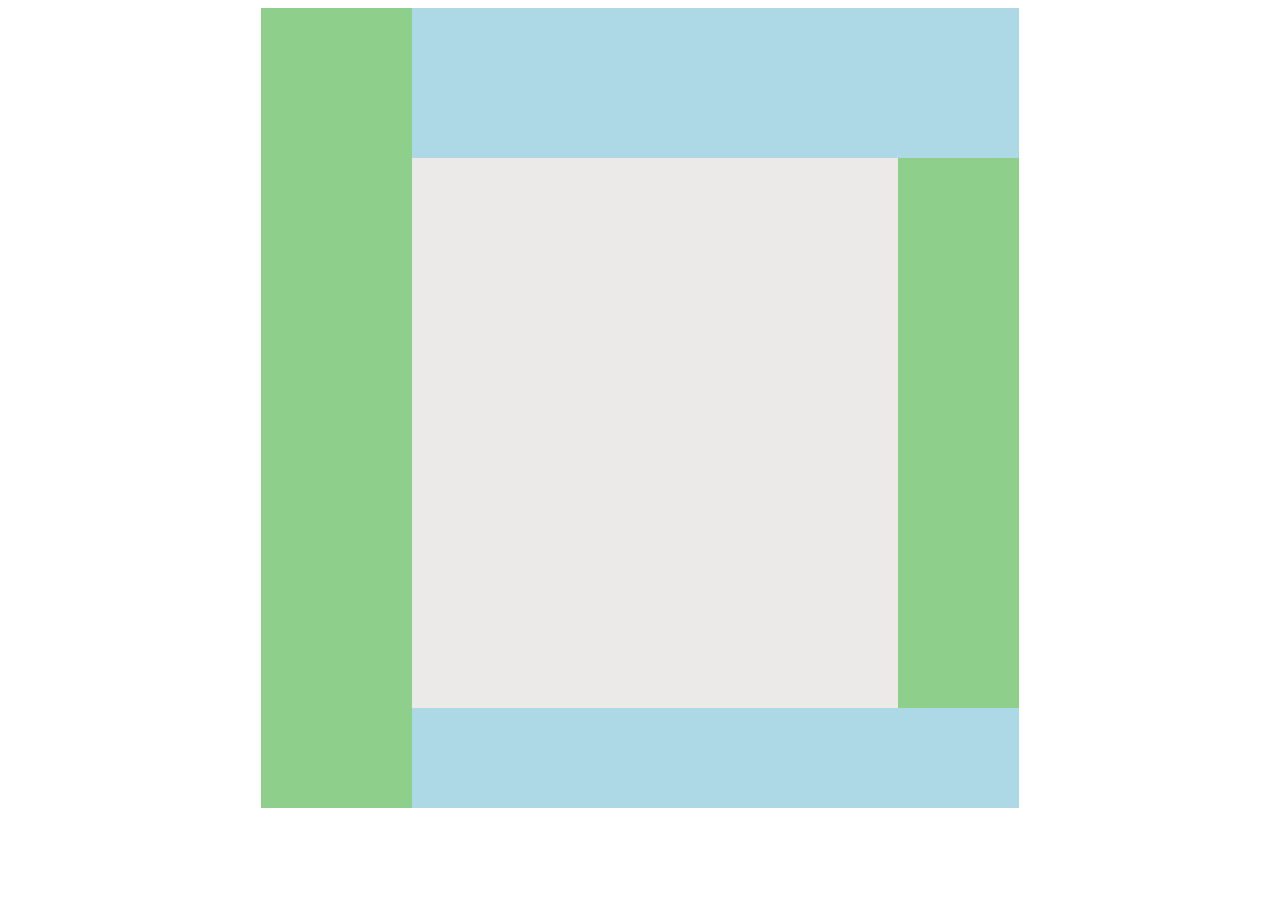
<file: 22ndAug/22ndAug.html>
<!DOCTYPE html>
<html lang="en">
<head>
  <link rel="stylesheet" href="22ndAug.css"/>
  <title>Document</title>
</head>
<body>
    <div class="mainDiv">
        <div class="mainCol1">

        </div>
        <div class="mainCol2">
            <div class="row1"></div>
            <div class="row2">
                <div class="col1"></div>
                <div class="col2"></div>
            </div>
            <div class="row3"></div>
        </div>
    </div>
</body>
</html>
</file>
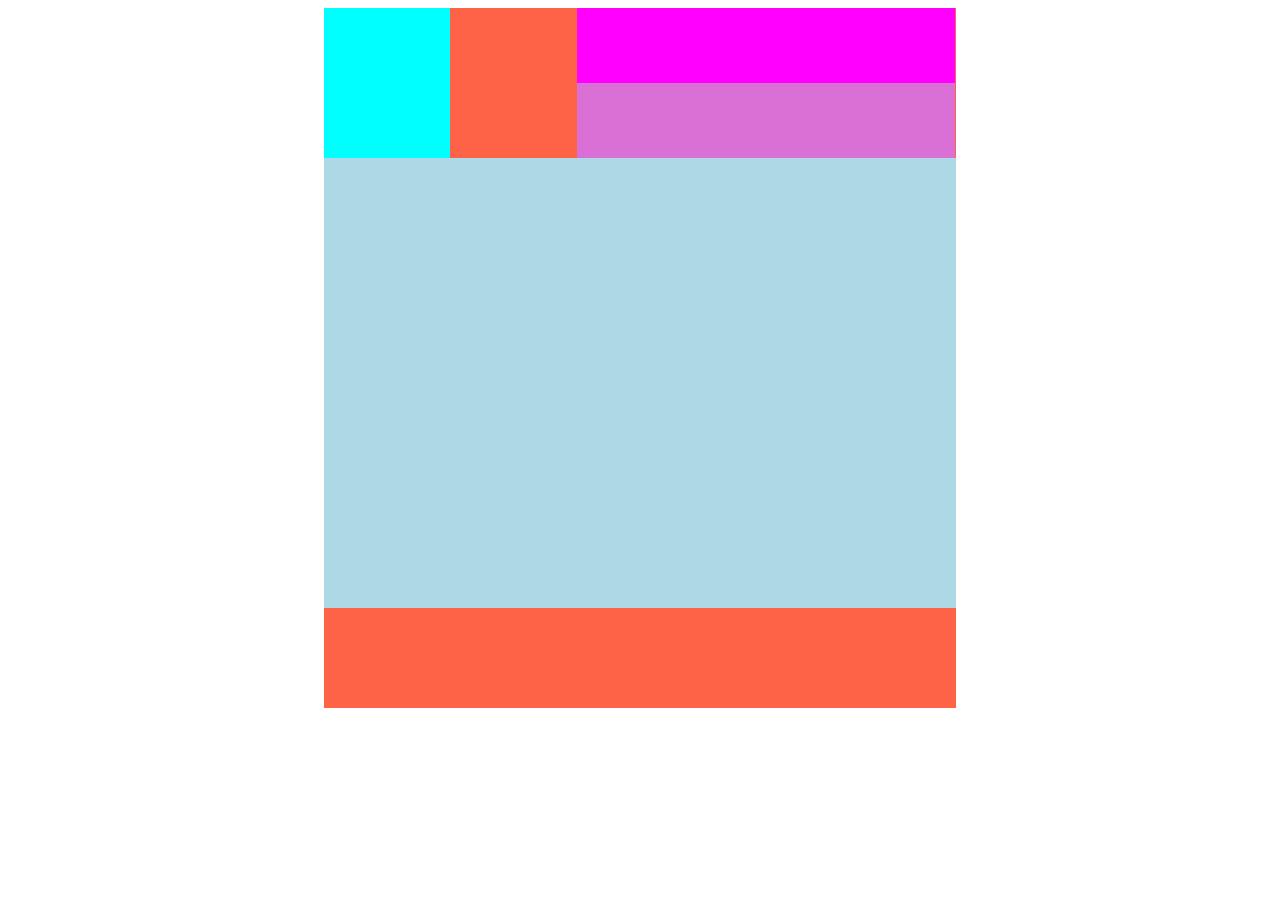
<file: 23rdAug/23rdAug.html>
<!DOCTYPE html>
<html>
	<head>
	
	</head>
	<body>
		<div class="main" style="width:50%;margin:0 auto;background:lightblue;height:700px">
			<div class="rowDiv" style="width:100%;background:tomato;height:150px">
				<div style="width:20%;height:150px;float:left;background:cyan"></div>
				<div style="width:20%;height:150px;float:left;background:tomato"></div>
				<div style="width:60%;height:150px:float:left;background:green">
					
					<div style="width:166.5%;height:75px;background:magenta;"></div>
					<div style="width:166.5%;height:75px;background:orchid;"></div>
				</div>
			</div>
			
			<div class="rowDiv" style="width:100%;background:lightblue;height:450px">
				
			</div>
			<div class="rowDiv" style="width:100%;background:tomato;height:100px"></div>
		</div>
	</body>
</html>
</file>
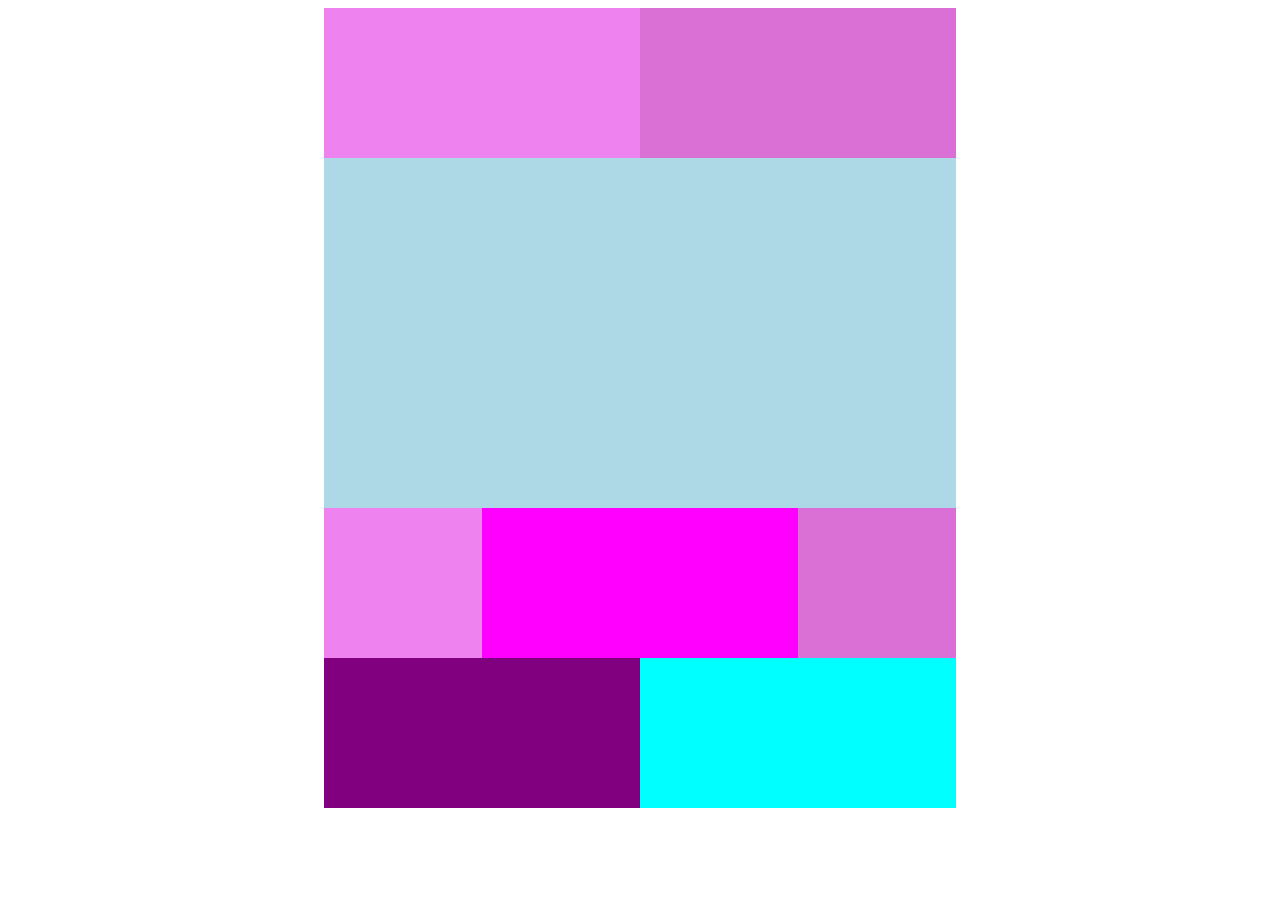
<file: HWClass14/hw2.html>
<!DOCTYPE html>
<html>
	<head>
	
	</head>
	<body>
		<div class="main" style="width:50%;margin:0 auto;background:lightblue;height:800px">
			<div class="rowDiv" style="width:100%;background:tomato;height:150px">
				<div style="width:50%;height:150px;background:violet;float:left"></div>
				<div style="width:50%;height:150px;background:orchid;float:left"></div>
				<div></div>
			</div>
			<div class="rowDiv" style="width:100%;background:lightblue;height:350px"></div>
			<div class="rowDiv" style="width:100%;background:green;height:150px">
				<div style="width:25%;height:150px;background:violet;float:left"></div>
				<div style="width:50%;height:150px;background:magenta;float:left"></div>
				<div style="width:25%;height:150px;background:orchid;float:left"></div>
			</div>
			<div class="rowDiv" style="width:100%;background:tomato;height:150px">	
				<div style="width:50%;height:150px;background:purple;float:left"></div>
				<div style="width:50%;height:150px;background:cyan;float:left"></div>
			</div>
		</div>
	</body>
</html>
</file>
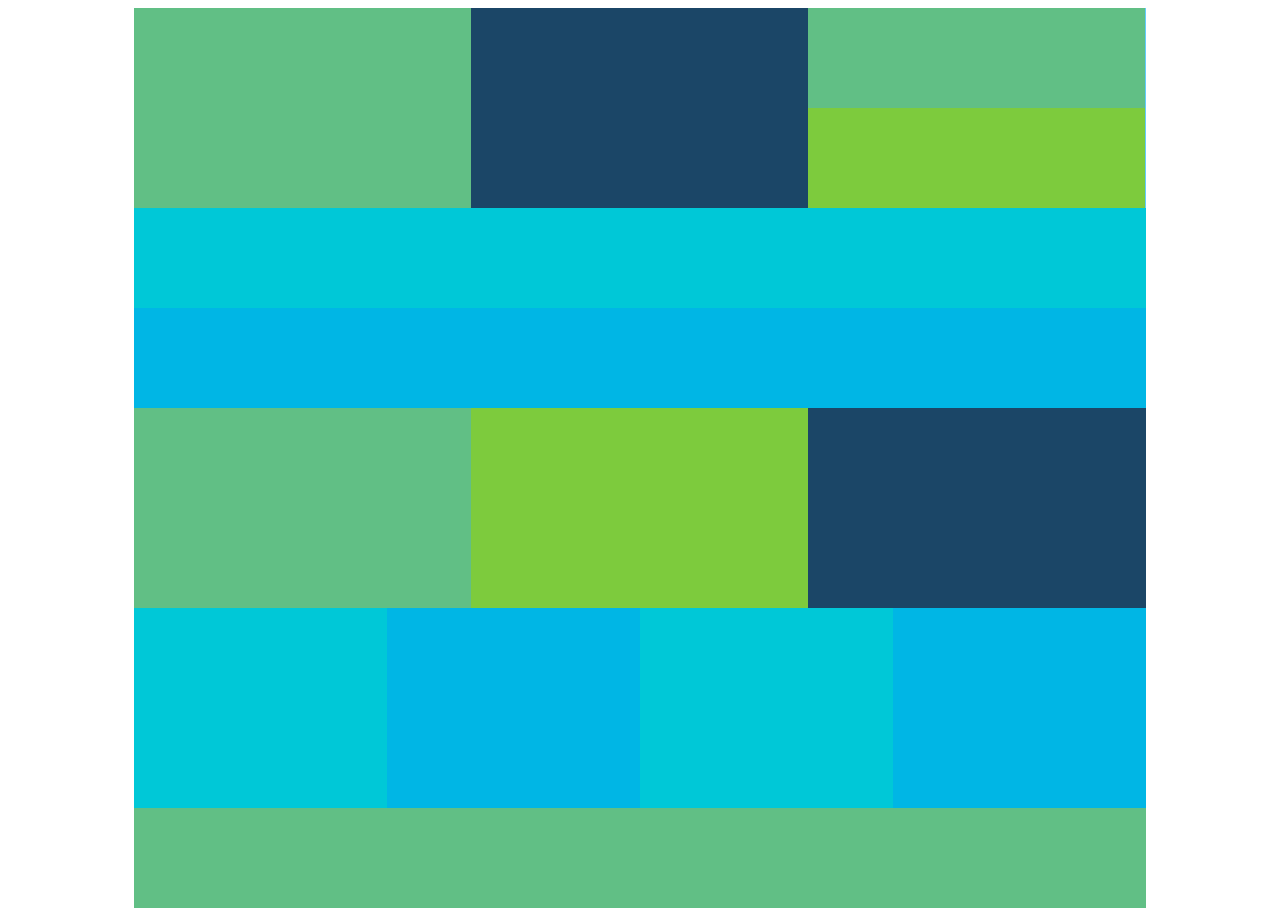
<file: HWClass15/hw.html>
<!DOCTYPE html>
<html lang="en">
  <head>
      <meta charset="UTF-8">
      <meta name="viewport" content="width=device-width, initial-scale=1.0">
      <title>Document</title>
      <style>
          .mainDiv{
              width:80%;
              height:900px;
              background:orchid;
              margin:0 auto;
          }
          .div1{

                width:100%;
                height:200px;
                background:#62CCFE;
          }
          .div2{
                width:100%;
                height:100px;
                background:#00C8D7;
          }
          .div3{

                width:100%;
                height:100px;
                background:#00B6E5;
          }
          .div4{

                width:100%;
                height:200px;
                background:#1B4667;
          }
          .div5{

                width:100%;
                height:200px;
                background:#E9ECEF;
          }
          .div6{

                width:100%;
                height:100px;
                background:#61BF85;
          }
          .sDiv1{
                width:33.33%;
                height:200px;
                float:left;
          }
          .sSDiv31{
                width:100%;
                height:100px;
                float:left;
          }
          .sDiv5{
                width:25%;
                height:200px;
                background:#E9ECEF;
                float:left;
          }
      </style>
  </head>
  <body>
      <div class="mainDiv">
          <div class="div1">
              <div style="background:#61BF85;" class="sDiv1"></div>
              <div style="background:#1B4667;" class="sDiv1"></div>
              <div class="sDiv1">
                  <div style="background:#61BF85;"class="sSDiv31"></div>
                  <div style="background:#7DCB3D;" class="sSDiv31"></div>
              </div>
          </div>
          <div class="div2"></div>
          <div class="div3"></div>
          <div class="div4">
              <div style="background:#61BF85;" class="sDiv1"></div>
              <div style="background:#7DCB3D;" class="sDiv1"></div>
              <div class="sDiv1"></div>
          </div>
          <div class="div5">
              <div style="background:#00C8D7" class="sDiv5"></div>
              <div style="background:#00B6E5"class="sDiv5"></div>
              <div style="background:#00C8D7" class="sDiv5"></div>
              <div style="background:#00B6E5"class="sDiv5"></div>
          </div>
          <div class="div6"></div>
      </div>
  </body>
</html>
</file>
<file: 22ndAug/22ndAug.css>
.mainDiv{
    width:60%;
    height:800px;
    margin:0 auto;
    background:cyan;
}
.mainCol1{
    width:20%;
    height:800px;
    background:#8ECF8C;
    float: left;
}
.mainCol2{
    width:80%;
    height:800px;
    background:orchid;
    float: left;
}

.row1{
    width:100%;
    height:150px;
    background:lightblue;
}

.row2{
    width:100%;
    height:550px;
    background:cyan;
}

.row3{
    width:100%;
    height:100px;
    background:lightblue;
}
.col1{
    width:80%;
    height:550px;
    background:#ECE9E9;
    float:left;
}

.col2{
    width:20%;
    height:550px;
    background:#8ECF8C;
    float:left;
}
</file>
